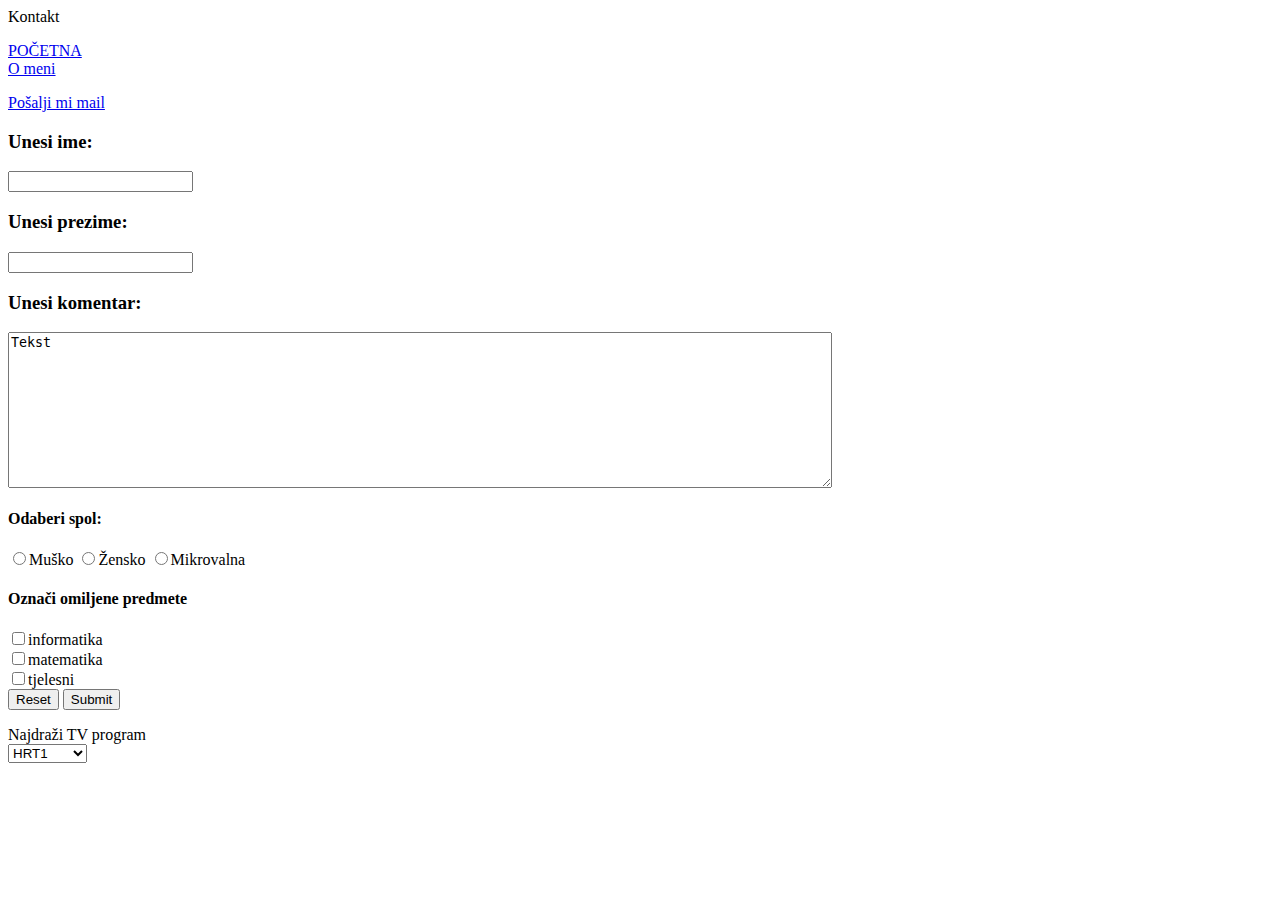
<file: kontakt.html>
<html>
  <head>
<title>Kontakt</title>
  </head>
  <body>
    Kontakt
    <p><a href="index.html">POČETNA</a><br>
    <a href="o_meni.html">O meni</a></p>
    <a href="mailto:noagerencer08@gmail.com">Pošalji mi mail</a><br>
    <p></p>
<form>
  <h3>Unesi ime:</h3>
  <input type="text" name="ime" size="20" maxlenght="18">
  <h3>Unesi prezime:</h3>
  <input type="text" name="prezime" size="20" maxlenght="18">
  <h3>Unesi komentar:</h3>
  <textarea name="komentar" rows="10" cols="100">Tekst</textarea>
  <h4>Odaberi spol:</h4><input type="radio" name="spol" unchecked>Muško
  <input type="radio" name="spol" unchecked>Žensko
  <input type="radio" name="spol" unchecked>Mikrovalna
  <h4>Označi omiljene predmete</h4>
  <input type="checkbox" name="predmet" unchecked>informatika<br>
  <input type="checkbox" name="predmet" unchecked>matematika<br>
  <input type="checkbox" name="predmet" unchecked>tjelesni<br>
  <input type="reset" name="reset_gumb">
  <input type="submit" name="submit_gumb">
  <p>Najdraži TV program<br>
    <select name="tv_program">
      <option value="vrijednost1">HRT1</option>
      <option value="vrijednost2">HRT2</option>
      <option value="vrijednost3">HRT3</option>
      <option value="vrijednost4">HRT4</option>
      <option value="vrijednost5">RTL</option>
      <option value="vrijednost6">DOMATV</option>
    </select>
  </p>
</form>
  </body>
</html>
</file>
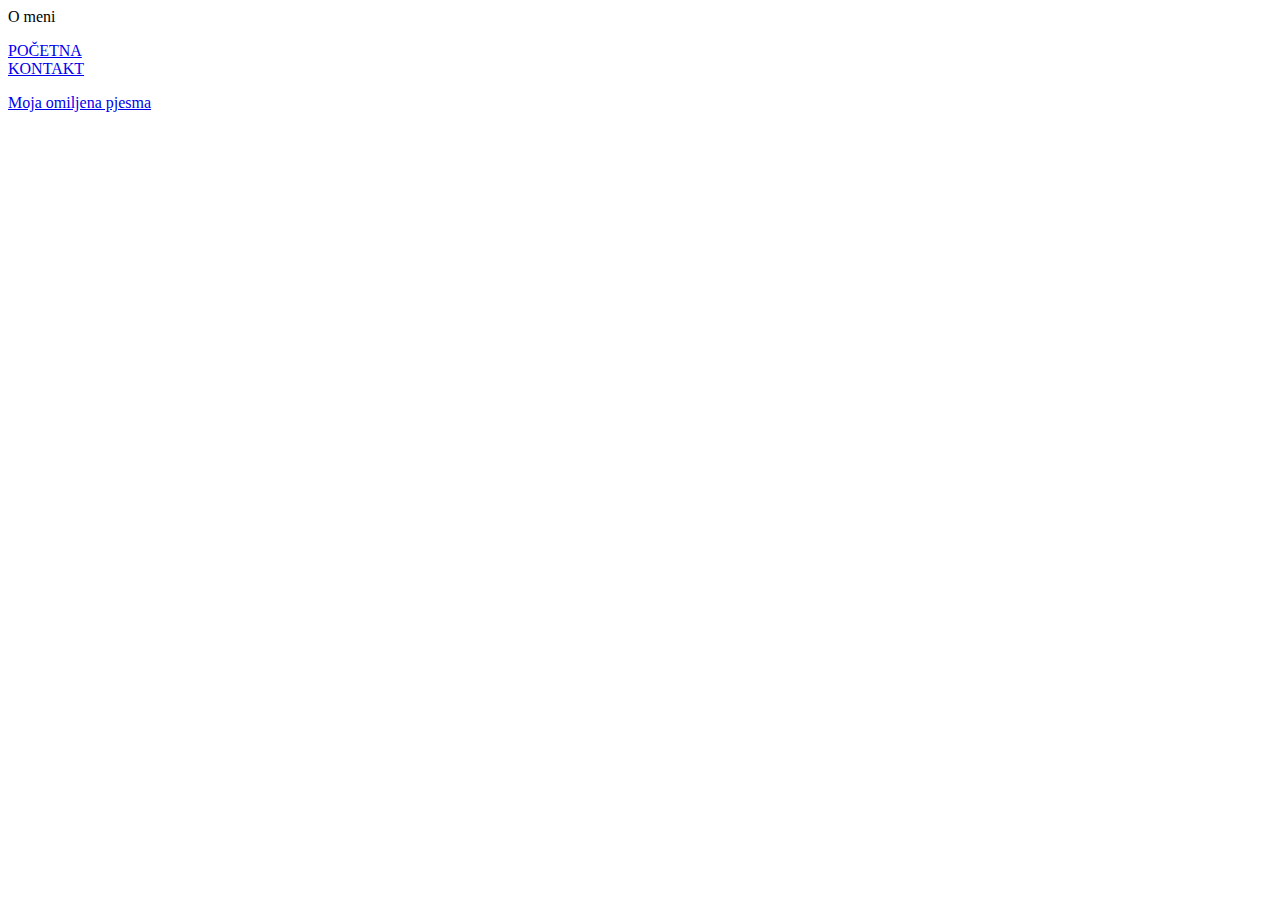
<file: o_meni.html>
<html>
  <head>
<title>O meni</title>
  </head>
  <body>
    O meni
    <p><a href="index.html">POČETNA</a><br>
    <a href="kontakt.html">KONTAKT</a></p>
    <a href="https://www.youtube.com/watch?v=dQw4w9WgXcQ">Moja omiljena pjesma</a>
  </body>
</html>
</file>
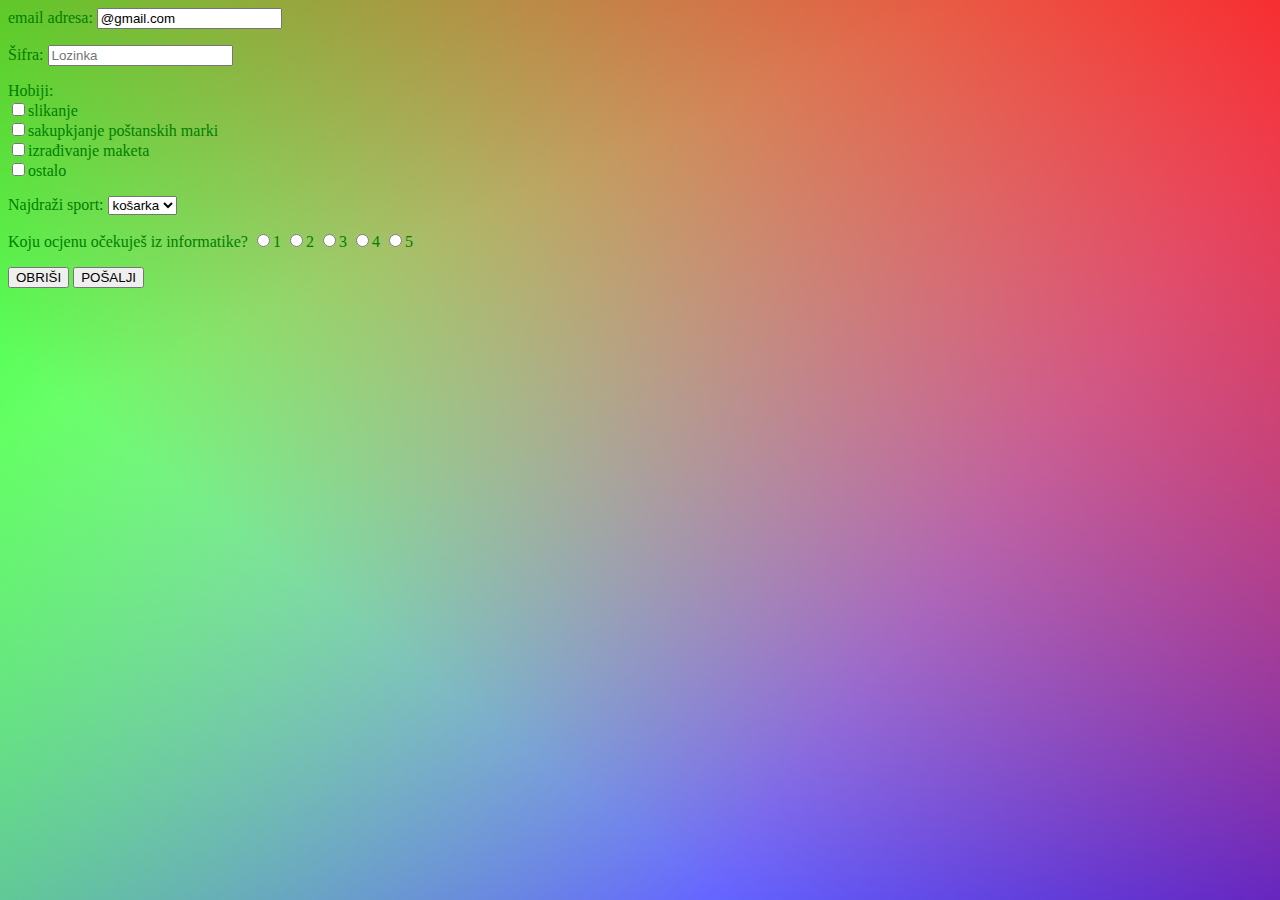
<file: zadaca.html>
<html>
  <link rel="stylesheet" href="uredivanje.css">
  <form>
    <p>email adresa:
  <input type="text" name="ime" size="20" maxlenght="18" value="@gmail.com"></p>
    <p>Šifra:
    <input placeholder="Lozinka" type="password" name="loz" size="20" maxlenght="18"></p>
    <p>Hobiji:<br>
      <input type="checkbox" name="hobiji" unchecked>slikanje<br>
      <input type="checkbox" name="hobiji" unchecked>sakupkjanje poštanskih marki<br>
      <input type="checkbox" name="hobiji" unchecked>izrađivanje maketa<br>
      <input type="checkbox" name="hobiji" unchecked>ostalo<br>
    </p>
    <p>Najdraži sport:
      <select name="Najdraži sport">
        <option value="vrijednost1">košarka</option>
        <option value="vrijednost2">klizanje</option>
        <option value="vrijednost3">trčanje</option>
      </select>
    </p>
    <p>Koju ocjenu očekuješ iz informatike?
    <input type="radio" name="ocjena" unchecked>1
      <input type="radio" name="ocjena" unchecked>2
      <input type="radio" name="ocjena" unchecked>3
      <input type="radio" name="ocjena" unchecked>4
      <input type="radio" name="ocjena" unchecked>5
    </p>
    <input type="reset" name="reset_gumb" value="OBRIŠI">
  <input type="submit" name="submit_gumb" value="POŠALJI"> 
  </form>
</html>
</file>
<file: uredivanje.css>
body {
    background: linear-gradient(217deg, rgba(255,0,0,.8), rgba(255,0,0,0) 70.71%),
              linear-gradient(127deg, rgba(0,255,0,.8), rgba(0,255,0,0) 70.71%),
              linear-gradient(336deg, rgba(0,0,255,.8), rgba(0,0,255,0) 70.71%);
  }
  
  ul, li{
    list-style:none;
    margin:0px;
    padding:0px;
    font-weight: bold;
  }

  
  ul li a,ul li a:visited{
    display:block;
    text-decoration:none;
    margin:1px;
    padding: 2px 0px 2px 5px;
    width:100px;
    color:blue;
    border-left-style:solid;
    border-width: 6px;
    border-left-color: blue;
  }
  
  ul ul li a, ul ul li a:visited{
    display:block;
    text-decoration:none;
    margin:1px 1px 1px 15px;
    padding: 2px 0px 2px 5px;
    width:108px;
    color:blue;
    border-left-style:solid;
    border-width: 4px;
    border-left-color: blue;
  }

  
  ul li a:hover{
    border-left-color: #ccf;
    background-color: darkorange;
    text-decoration: none;
  }

  ul li li a:hover{
    border-left-color: #ccf;
    background-color: darkorange;
    text-decoration: none;
  }
  
  img{
    animation-name: scale_up;
    animation-duration: 1.5s;
  }
  
  img:hover{
    transform: scale(1.1)
  }
  
  h1 {
    color: red;
    margin-left: 20px;
  }
  p{
    color:green;
  }
</file>
